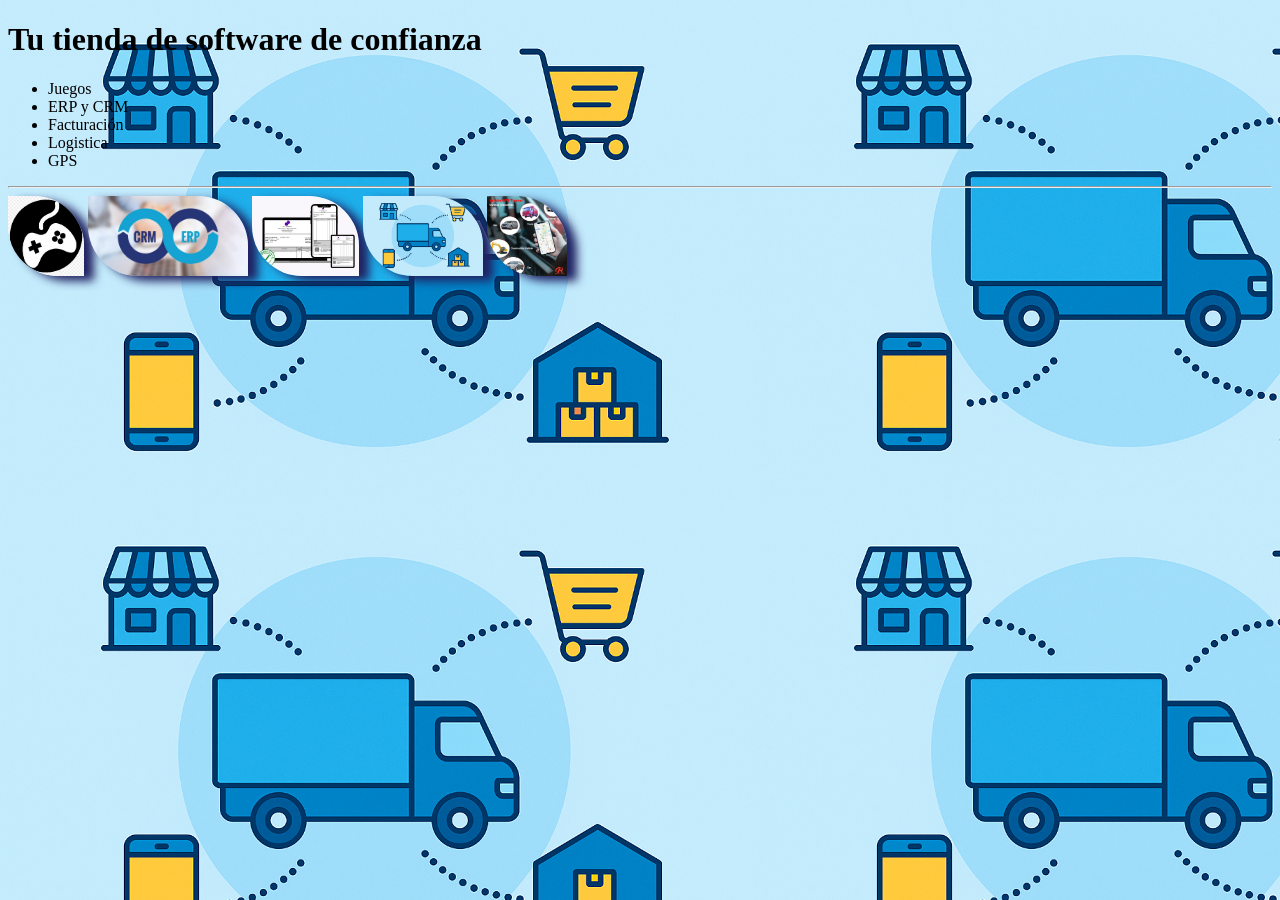
<file: dia1/practica1/index.html>
<!DOCTYPE html>
<html>
  <head>
    <title>Mi primera web</title>
    <meta charset="UTF-8"/>
    <link rel="stylesheet" href="style.css"/>
  </head>
  <body>
    <h1>Tu tienda de software de confianza </h1>
        <ul>
            <li>Juegos</li>
            <li>ERP y CRM</li>
            <li>Facturación</li>
            <li>Logistica</li>
            <li>GPS</li>
        </ul>
        <hr>
        <img src="images/juego.png" class="card" id="img1"/>
        <img src="images/erp_crm.png" class="card" id="img2"/>
        <img src="images/facturacion.jpg" class="card" id="img3"/>
        <img src="images/logistica.png" class="card" id="img4"/>
        <img src="images/gps.jpg" class="card" id="img5     "/>
  </body>

  <script src="script.js"></script>
</html>
</file>
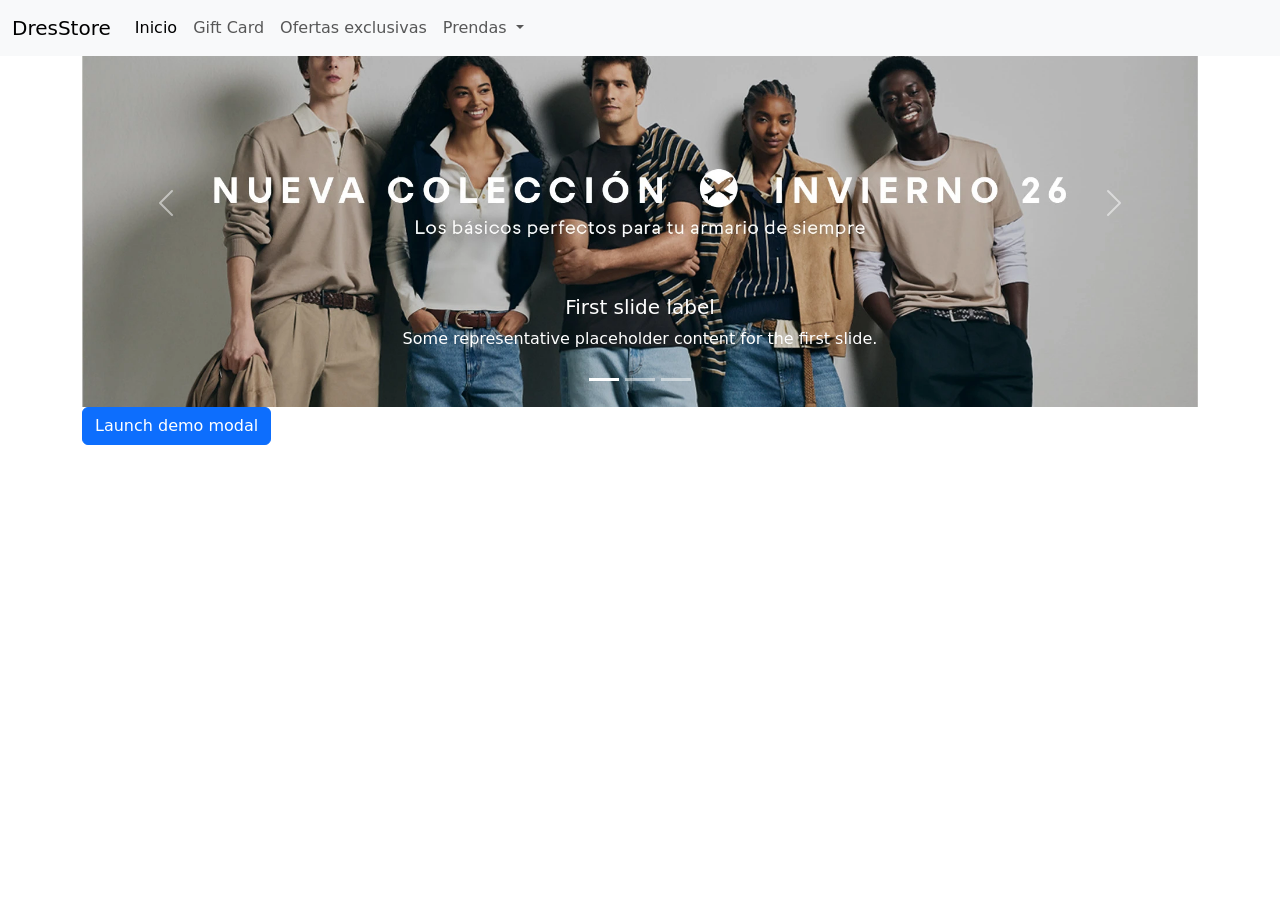
<file: dia10/practica14-bootstrap/index.html>
<!DOCTYPE html>
<html>
  <head>
    <title>Bootstrap CDN</title>
    <meta charset="UTF-8"/>
    <link href="https://cdn.jsdelivr.net/npm/bootstrap@5.3.8/dist/css/bootstrap.min.css" rel="stylesheet" integrity="sha384-sRIl4kxILFvY47J16cr9ZwB07vP4J8+LH7qKQnuqkuIAvNWLzeN8tE5YBujZqJLB" crossorigin="anonymous">
  </head>
  <body>
    <nav class="navbar navbar-expand-lg bg-body-tertiary fixed-top">
        <div class="container-fluid">
            <a class="navbar-brand" href="#">DresStore</a>
            <button class="navbar-toggler" type="button" data-bs-toggle="collapse" data-bs-target="#navbarNavDropdown" aria-controls="navbarNavDropdown" aria-expanded="false" aria-label="Toggle navigation">
            <span class="navbar-toggler-icon"></span>
            </button>
            <div class="collapse navbar-collapse" id="navbarNavDropdown">
            <ul class="navbar-nav">
                <li class="nav-item">
                <a class="nav-link active" aria-current="page" href="#">Inicio</a>
                </li>
                <li class="nav-item">
                <a class="nav-link" href="#" data-bs-toggle="modal" data-bs-target="#exampleModal">Gift Card</a>
                </li>
                <li class="nav-item">
                <a class="nav-link" href="#">Ofertas exclusivas</a>
                </li>
                <li class="nav-item dropdown">
                <a class="nav-link dropdown-toggle" href="#" role="button" data-bs-toggle="dropdown" aria-expanded="false">
                    Prendas
                </a>
                <ul class="dropdown-menu">
                    <li><a class="dropdown-item" href="#">Masculinos</a></li>
                    <li><a class="dropdown-item" href="#">Femeninos</a></li>
                    <li><a class="dropdown-item" href="#">Adolescentes</a></li>
                </ul>
                </li>
            </ul>
            </div>
        </div>
    </nav>
    <div class="container">
        <!-- INICIO DE CAROUSEL -->
        <div id="carouselExampleCaptions" class="carousel slide">
            <div class="carousel-indicators">
                <button type="button" data-bs-target="#carouselExampleCaptions" data-bs-slide-to="0" class="active" aria-current="true" aria-label="Slide 1"></button>
                <button type="button" data-bs-target="#carouselExampleCaptions" data-bs-slide-to="1" aria-label="Slide 2"></button>
                <button type="button" data-bs-target="#carouselExampleCaptions" data-bs-slide-to="2" aria-label="Slide 3"></button>
            </div>
            <div class="carousel-inner">
                <div class="carousel-item active">
                <img src="images/slider3.webp" class="d-block w-100" alt="...">
                <div class="carousel-caption d-none d-md-block">
                    <h5>First slide label</h5>
                    <p>Some representative placeholder content for the first slide.</p>
                </div>
                </div>
                <div class="carousel-item">
                <img src="images/slider2.webp" class="d-block w-100" alt="...">
                <div class="carousel-caption d-none d-md-block">
                    <h5>Second slide label</h5>
                    <p>Some representative placeholder content for the second slide.</p>
                </div>
                </div>
                <div class="carousel-item">
                <img src="images/slider1.webp" class="d-block w-100" alt="...">
                <div class="carousel-caption d-none d-md-block">
                    <h5>Third slide label</h5>
                    <p>Some representative placeholder content for the third slide.</p>
                </div>
                </div>
            </div>
            <button class="carousel-control-prev" type="button" data-bs-target="#carouselExampleCaptions" data-bs-slide="prev">
                <span class="carousel-control-prev-icon" aria-hidden="true"></span>
                <span class="visually-hidden">Previous</span>
            </button>
            <button class="carousel-control-next" type="button" data-bs-target="#carouselExampleCaptions" data-bs-slide="next">
                <span class="carousel-control-next-icon" aria-hidden="true"></span>
                <span class="visually-hidden">Next</span>
            </button>
        </div>
        <!-- FIN DE CAROUSEL -->
        <!-- INICIO MODAL-->
         <!-- Button trigger modal -->
        <button type="button" class="btn btn-primary" data-bs-toggle="modal" data-bs-target="#exampleModal">
        Launch demo modal
        </button>

        <!-- Modal -->
        <div class="modal fade" id="exampleModal" tabindex="-1" aria-labelledby="exampleModalLabel" aria-hidden="true">
        <div class="modal-dialog">
            <div class="modal-content">
            <div class="modal-header">
                <h1 class="modal-title fs-5" id="exampleModalLabel">Modal title</h1>
                <button type="button" class="btn-close" data-bs-dismiss="modal" aria-label="Close"></button>
            </div>
            <div class="modal-body">
                ...
            </div>
            <div class="modal-footer">
                <button type="button" class="btn btn-secondary" data-bs-dismiss="modal">Close</button>
                <button type="button" class="btn btn-primary">Save changes</button>
            </div>
            </div>
        </div>
        </div>
        <!-- FIN MODAL -->

    </div>
  </body>
  <script src="https://cdn.jsdelivr.net/npm/bootstrap@5.3.8/dist/js/bootstrap.bundle.min.js" integrity="sha384-FKyoEForCGlyvwx9Hj09JcYn3nv7wiPVlz7YYwJrWVcXK/BmnVDxM+D2scQbITxI" crossorigin="anonymous"></script>
</html>
</file>
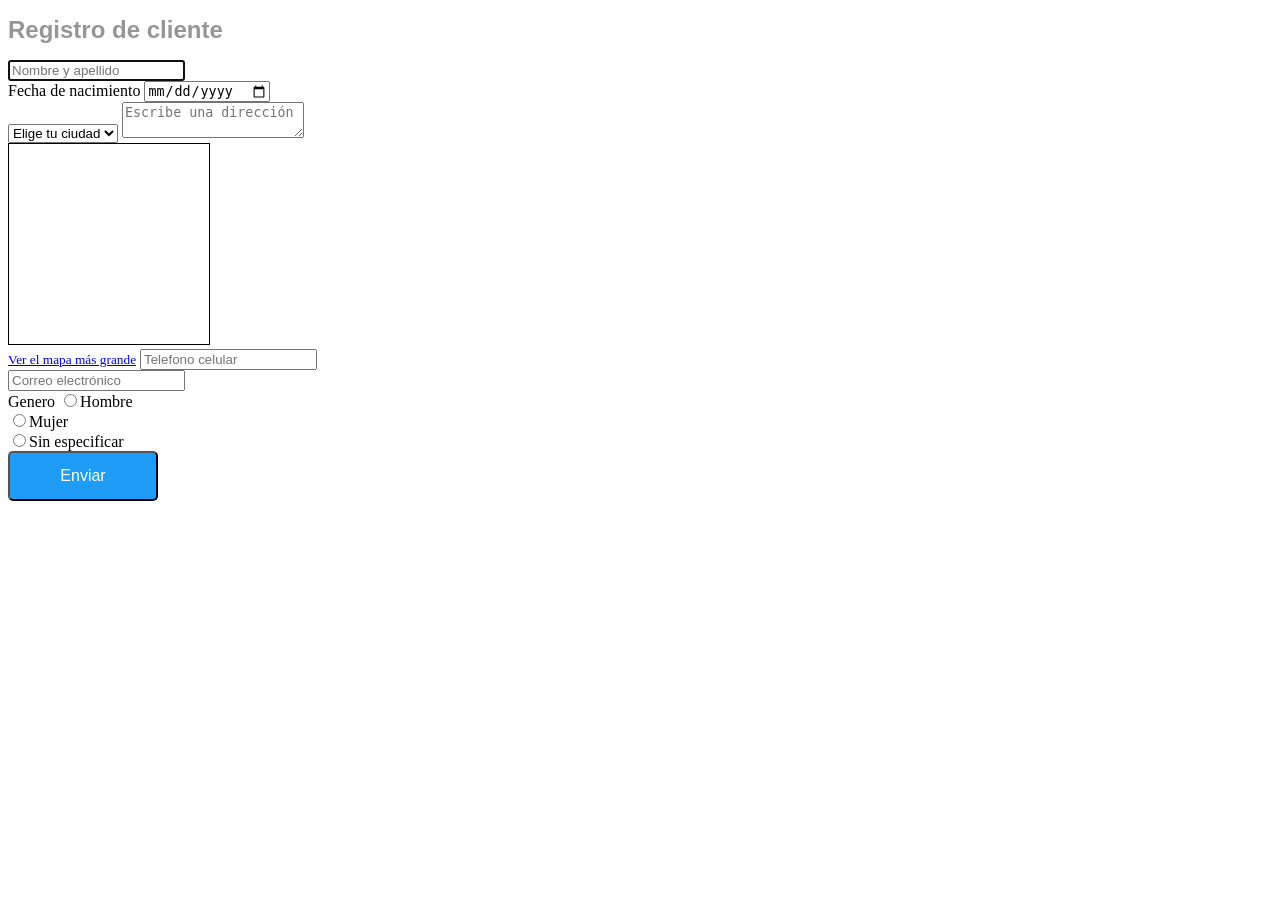
<file: dia4/practica4/index.html>
<!DOCTYPE html>
<html>
  <head>
    <title>Registro de clientes</title>
    <meta charset="UTF-8"/>
    <link rel="stylesheet" href="style.css"/>
    <link rel="icon" href="resources/fv.ico"/>
  </head>
  <body>
    <h1>Registro de cliente</h1>
    <form method="post" action="guardar-cliente">
        <input type="text" placeholder="Nombre y apellido" required autofocus/><br>
        <label>Fecha de nacimiento</label>
        <input type="date"/><br>
        <select>
            <option disabled selected>Elige tu ciudad</option>
            <option>Asunción</option>
        </select>
        <textarea placeholder="Escribe una dirección"></textarea><br>
        <iframe width="200" height="200" src="https://www.openstreetmap.org/export/embed.html?bbox=-57.55104282899257%2C-25.414779361145445%2C-57.18643406434414%2C-25.233546629601367&amp;layer=mapnik" style="border: 1px solid black"></iframe><br/><small><a href="https://www.openstreetmap.org/?#map=11/-25.3242/-57.3687">Ver el mapa más grande</a></small>
        <input type="text" placeholder="Telefono celular"/><br>
        <input type="email" placeholder="Correo electrónico"/><br>
        <label>Genero</label>
        <input type="radio" name="genero">Hombre<br>
        <input type="radio" name="genero">Mujer<br>
        <input type="radio" name="genero">Sin especificar<br>
        <button class="btn btn-envio">Enviar</button>
    </form>
  </body>
</html>
</file>
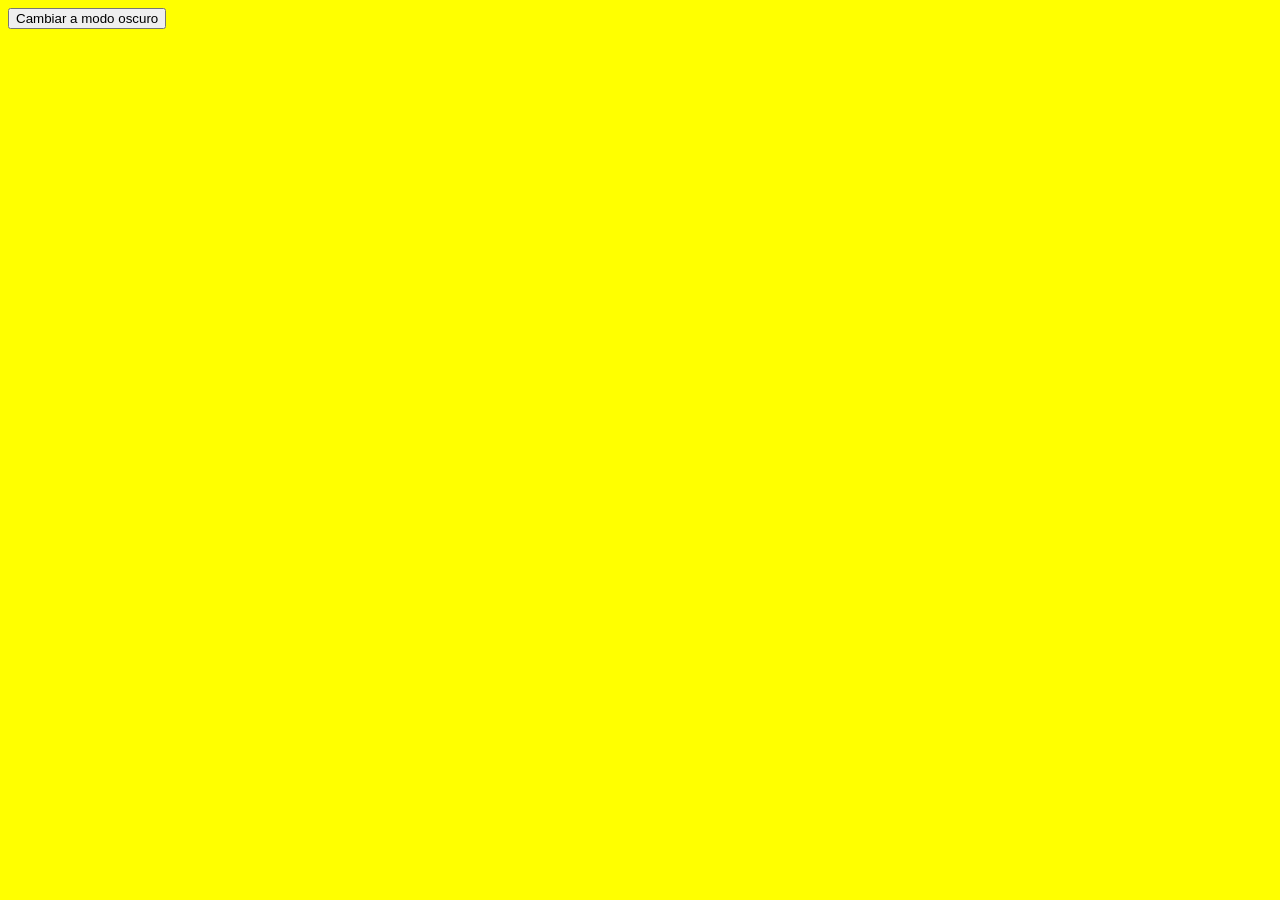
<file: dia4/practica5/index.html>
<!DOCTYPE html>
<html>
  <head>
    <title>Practica con JavaScript</title>
    <meta charset="UTF-8"/>
    <link rel="stylesheet" href="style.css"/>
  </head>
  <body>
    <div id="container">
        
    </div>
  </body>
  <script src="script.js"></script>
</html>
</file>
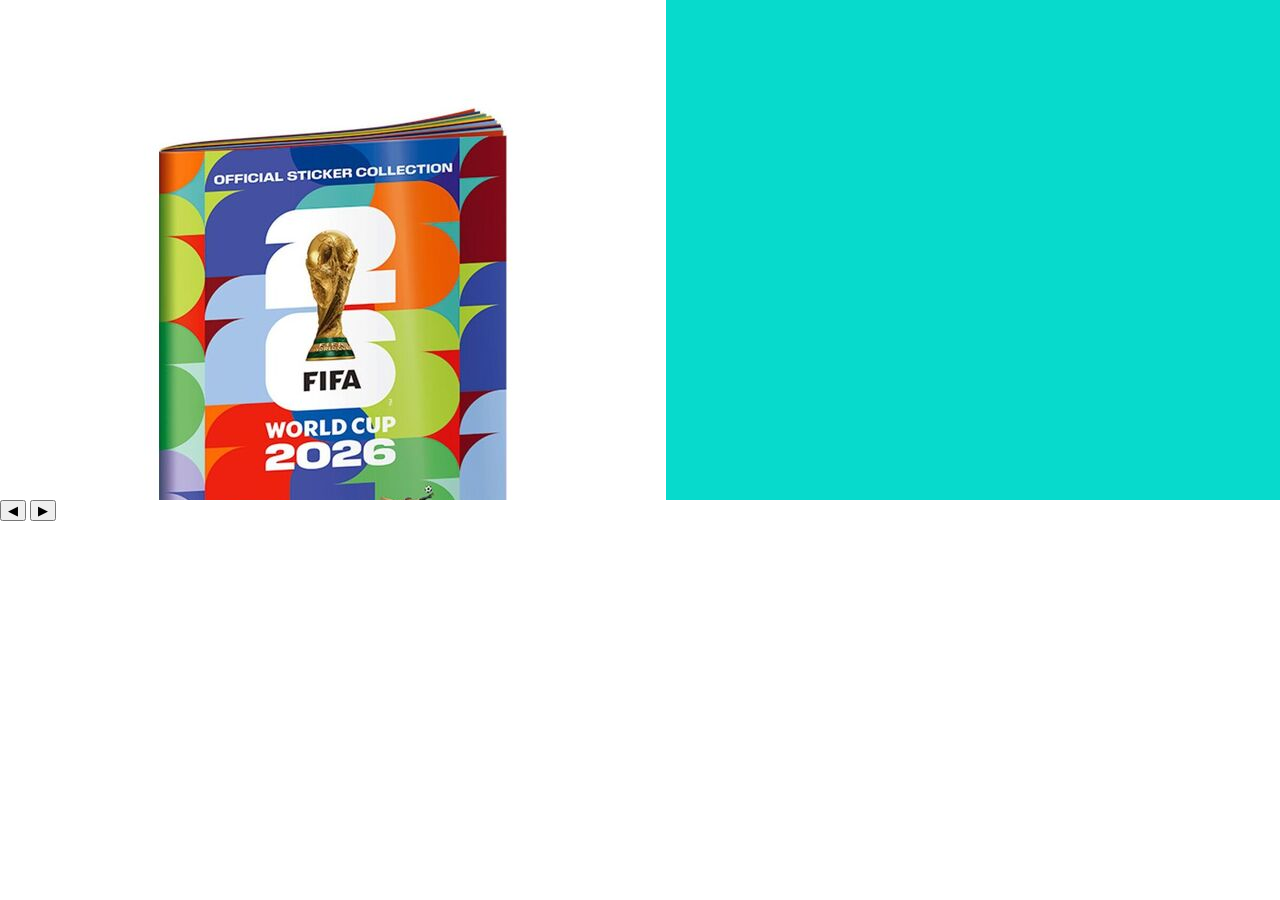
<file: dia5/practica6/index.html>
<!DOCTYPE html>
<html>
  <head>
    <title>Galeria de fotos</title>
    <meta charset="UTF-8"/>
    <link rel="stylesheet" href="style.css"/>
  </head>
  <body>
    <div class="galeria">
        <img src="" id="galeria"/>
    </div>
    <button id="btn-anterior">◀</button>
    <button id="btn-siguiente">▶</button>
  </body>
  <script src="script.js"></script>
</html>
</file>
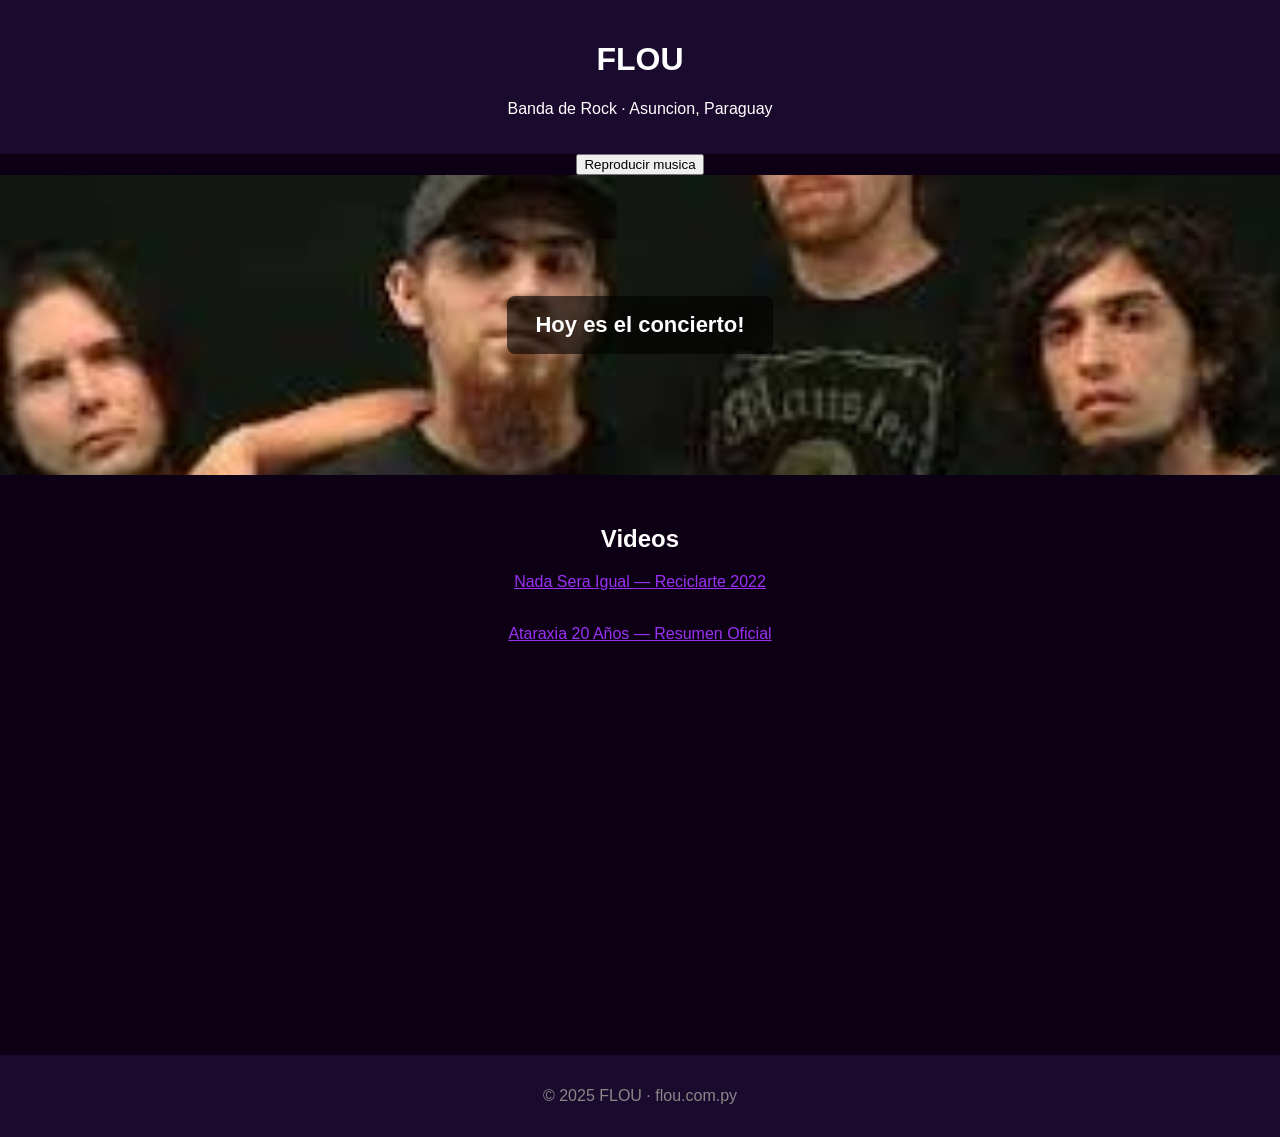
<file: dia8/practica12/index.html>
<!DOCTYPE html>
<html lang="es">
  <head>
    <meta charset="UTF-8"/>
    <title>FLOU — Proximo Concierto</title>
    <link rel="stylesheet" href="style.css"/>
  </head>
  <body>

    <header>
      <h1>FLOU</h1>
      <p>Banda de Rock · Asuncion, Paraguay</p>
    </header>

    <audio id="musica" src="https://soundcloud.com/floumusic/10-tu-verdad?utm_source=clipboard&utm_medium=text&utm_campaign=social_sharing" loop></audio>
    <button id="btnAudio">Reproducir musica</button>

    <main>
      <div class="portada">
        <h2 id="contador">Cargando...</h2>
      </div>
    </main>

    <section id="videos">
      <h2>Videos</h2>
      <!-- aqui agrega tus videos de YouTube -->
      <a href="https://youtube.com/watch?v=hXbAQ0Wokzo" target="_blank">
        Nada Sera Igual — Reciclarte 2022
      </a>
      <br/>
      <a href="https://youtube.com/watch?v=LBt5CKv5Gnw" target="_blank">
        Ataraxia 20 Años — Resumen Oficial
      </a>
      <br>
      <iframe data-testid="embed-iframe" style="border-radius:12px" src="https://open.spotify.com/embed/track/4CB6Ih8Zuj8XqA9Z0dv0dw?utm_source=generator&si=1fb1559e52834077" width="100%" height="352" frameBorder="0" allowfullscreen="" allow="autoplay; clipboard-write; encrypted-media; fullscreen; picture-in-picture" loading="lazy"></iframe>
    
    </section>

    <footer>
      <p>© 2025 FLOU · flou.com.py</p>
    </footer>

    <script src="script.js"></script>
  </body>
</html>
</file>
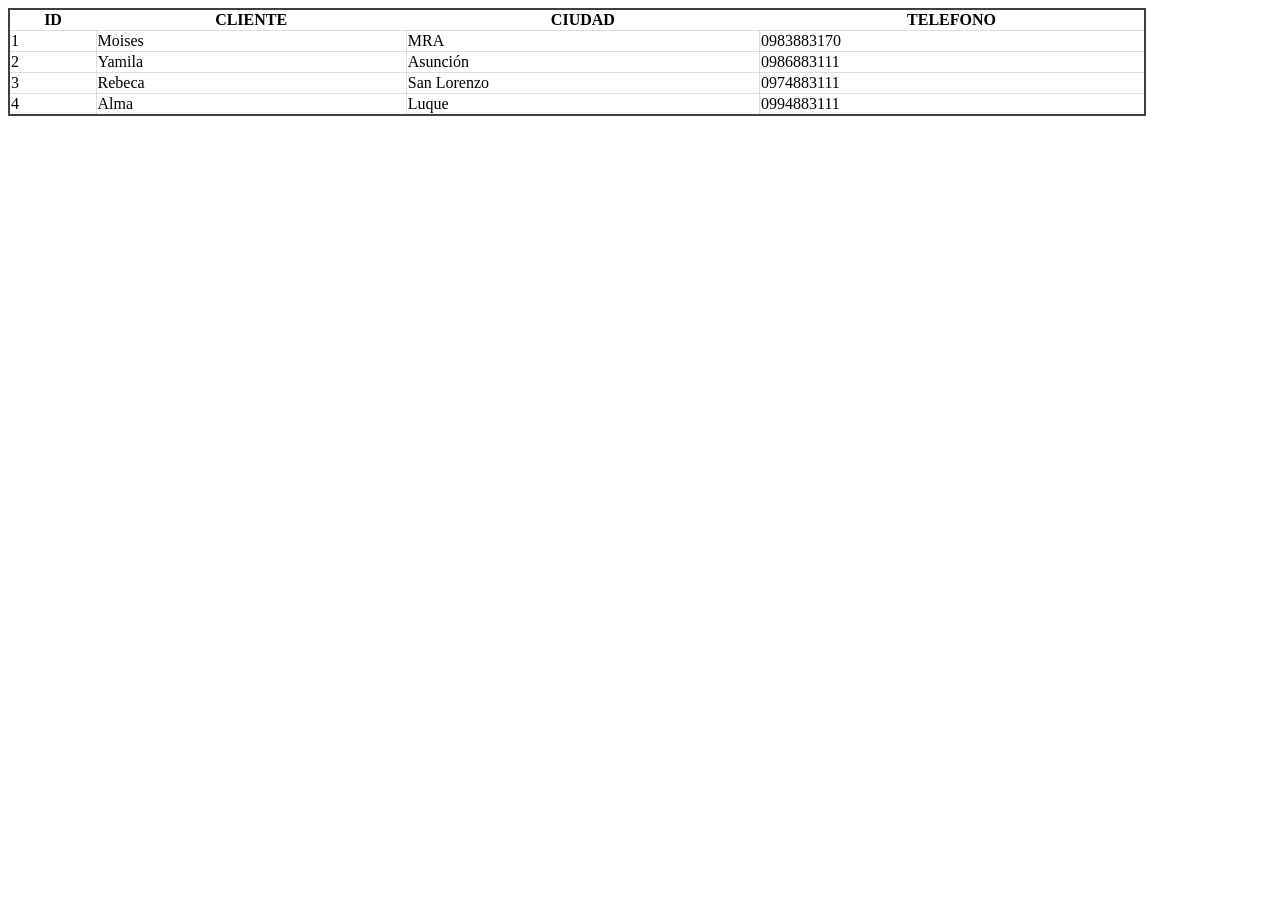
<file: dia9/practica13/index.html>
<!DOCTYPE html>
<html>
  <head>
    <title>Tablas</title>
    <meta charset="UTF-8"/>
    <link rel="stylesheet" href="style.css"/>
  </head>
  <body>
    <table id="clientes">
        <tr>
            <th>ID</th>
            <th>CLIENTE</th>
            <th>CIUDAD</th>
            <th>TELEFONO</th>
        </tr>
        <tr>
            <td>1</td>
            <td>Moises</td>
            <td>MRA</td>
            <td>0983883170</td>
        </tr>
        <tr>
            <td>2</td>
            <td>Yamila</td>
            <td>Asunción</td>
            <td>0986883111</td>
        </tr>
        <tr>
            <td>3</td>
            <td>Rebeca</td>
            <td>San Lorenzo</td>
            <td>0974883111</td>
        </tr>
        <tr>
            <td>4</td>
            <td>Alma</td>
            <td>Luque</td>
            <td>0994883111</td>
        </tr>
    </table>

  </body>
</html>
</file>
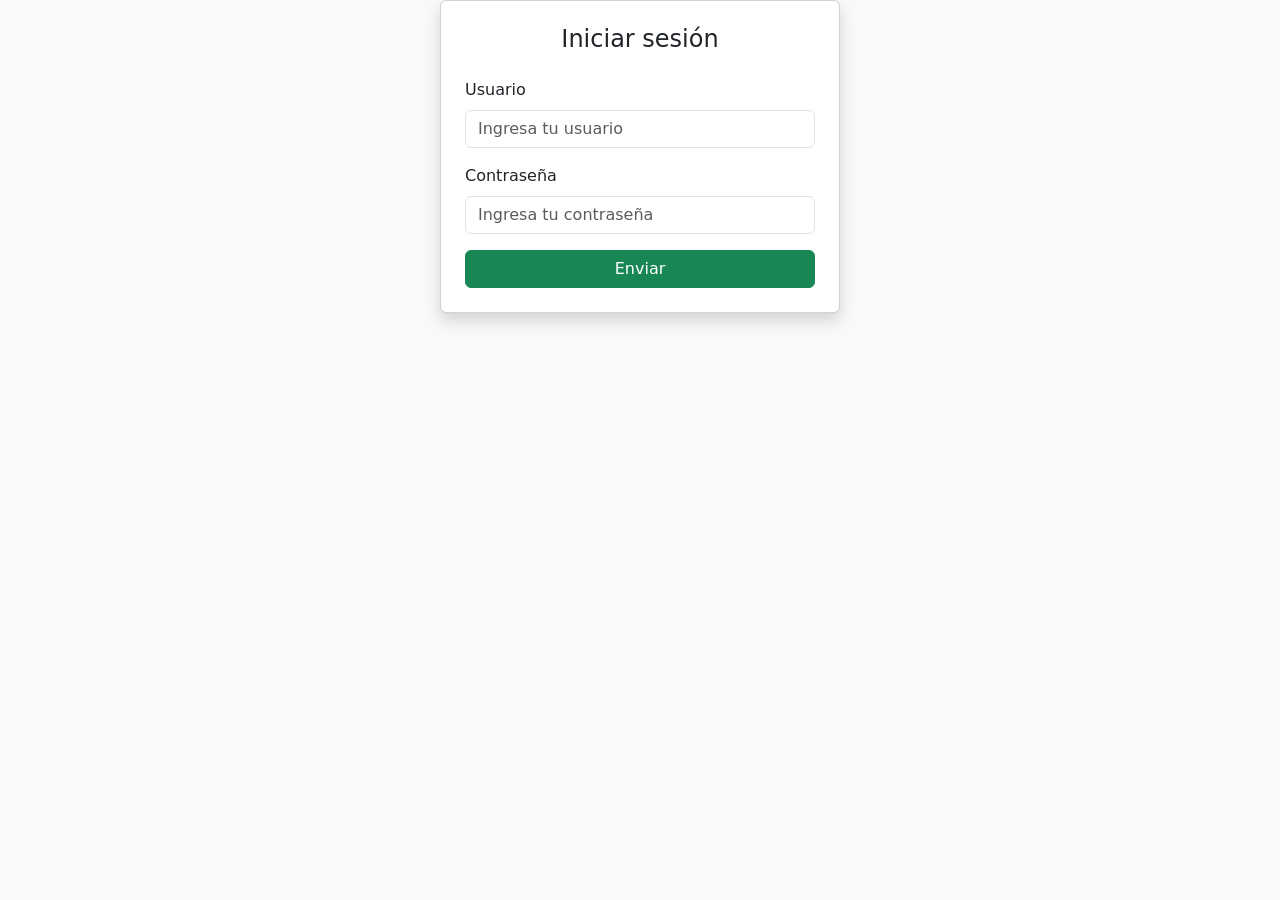
<file: dia11/practica16/loginb.html>
<!DOCTYPE html>
<html lang="es">
    <head>
        <title></title>
        <meta charset="UTF-8">
        <meta name="viewport" content="width=device-width, initial-scale=1">
        <link href="https://cdn.jsdelivr.net/npm/bootstrap@5.3.8/dist/css/bootstrap.min.css" rel="stylesheet" integrity="sha384-sRIl4kxILFvY47J16cr9ZwB07vP4J8+LH7qKQnuqkuIAvNWLzeN8tE5YBujZqJLB" crossorigin="anonymous">
    </head>
    <body class="bg-light d-flex justify-content-center align-content-center vh-100">
        <div class="row">
            <div class="col-6">
                <div class="card p-4 shadow" style="width: 400px;">
                    <h4 class="card-title mb-4 text-center">Iniciar sesión</h4>
                    <div class="mb-3">
                        <label for="usuario" class="form-label">Usuario</label>
                        <input type="text" placeholder="Ingresa tu usuario" class="form-control"/>
                    </div>
                    <div class="mb-3">
                        <label for="contrasena" class="form-label">Contraseña</label>
                        <input type="password" placeholder="Ingresa tu contraseña" class="form-control"/>
                    </div>
                    <button class="btn btn-success w-100">Enviar</button>
                </div>
            </div>
        </div>
    </body>
    <script src="https://cdn.jsdelivr.net/npm/bootstrap@5.3.8/dist/js/bootstrap.bundle.min.js" integrity="sha384-FKyoEForCGlyvwx9Hj09JcYn3nv7wiPVlz7YYwJrWVcXK/BmnVDxM+D2scQbITxI" crossorigin="anonymous"></script>
</html>
</file>
<file: dia1/practica1/style.css>
.card{
    width:auto;
    height:80px;
    transition:300ms;
    border-radius:0px 50px 0px 50px;
    box-shadow: 10px 5px 10px rgb(33, 34, 98);
}

.card:hover{
    transform:scale(1.2); /*120 %*/
}

body{
    background-color: rgb(132, 192, 234);
    background-image: url('images/logistica.png');
}
</file>
<file: dia4/practica4/style.css>
h1{
    font-family: Arial, Helvetica, sans-serif;
    font-size: 18pt;
    color:rgb(150,150,150);
}
.btn{
    width:150px;
    height:50px;
    border-radius:5px;
}
.btn-envio{
    background-color: rgb(29, 157, 248);
    color:white;
    font-family: sans-serif;
    font-size:12pt;
}
</file>
<file: dia4/practica5/style.css>
body{
    background-color: yellow;
}
</file>
<file: dia5/practica6/style.css>
*{
    margin:0;
}
.galeria{
    width:100%;
    height:500px;
    overflow: hidden;
    background-color: #07dacc;
}
</file>
<file: dia8/practica12/style.css>
body {
  font-family: sans-serif;
  background: #0d0014;
  color: white;
  text-align: center;
  margin: 0;
}

header {
  background: #1a0a2e;
  padding: 20px;
}

.portada {
  background-image: url('images/fondo.jfif');
  background-size: cover;
  background-position: center;
  height: 300px;
  display: flex;
  align-items: center;
  justify-content: center;
}

#contador {
  background: rgba(0,0,0,0.6);
  padding: 16px 28px;
  border-radius: 8px;
  font-size: 22px;
}

#videos {
  padding: 30px;
}

#videos a {
  color: #9b30f5;
  display: block;
  margin: 8px;
}

footer {
  background: #1a0a2e;
  padding: 16px;
  color: #888;
}
</file>
<file: dia9/practica13/style.css>
#clientes{
    width: 90%;
    border-collapse: collapse;
    border: solid 2px #404040;
}
#clientes td{
    border: solid 1px #cbc8c89b;
}

.center{
    text-align: center;
}

.right{
    text-align: right;
}

.table{
    width: 100%;
    border-collapse: collapse;
    border:solid 1px black;
}
.table td{
    border: solid 1px green;
}

.resaltado-total{
    background-color: #cdcdcd;
}
</file>
